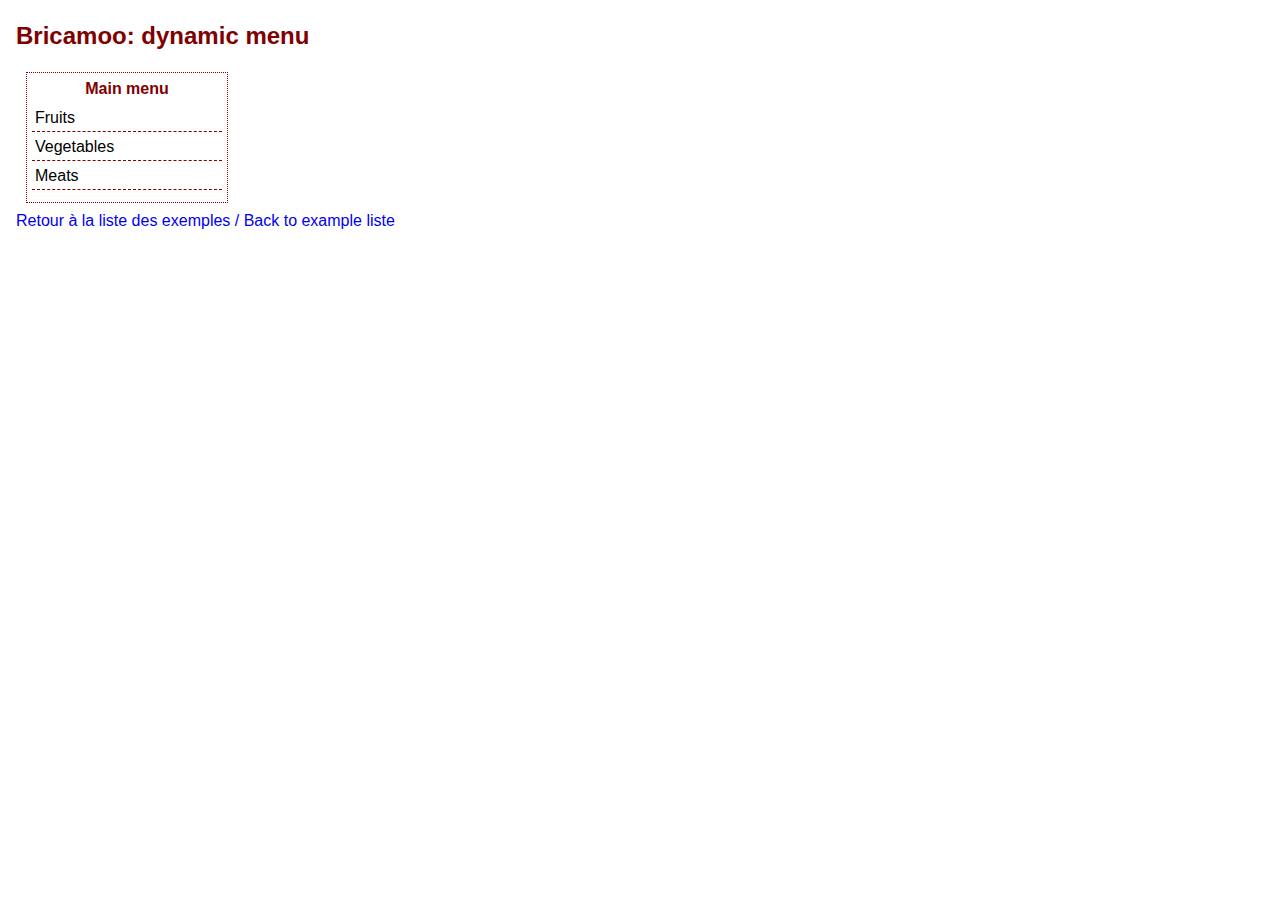
<file: menu.html>
<!DOCTYPE html PUBLIC "-//W3C//DTD XHTML 1.1//EN"
    "http://www.w3.org/TR/xhtml11/DTD/xhtml11.dtd">
<html xmlns="http://www.w3.org/1999/xhtml" xml:lang="fr-FR">
	<head>
		<title>bricamoo tests et exemples</title>
		<link rel="stylesheet" type="text/css" href="stylesheet/bricamoo.css" />
		<link rel="stylesheet" type="text/css" href="stylesheet/menu.css" />
		<script type="text/javascript" src="lib/mootools/mootools-1.2-core.js"></script>
		<script type="text/javascript" src="lib/mootools/mootools-1.2-more.js"></script>
		<script type="text/javascript" src="javascript/bmMenu.js"></script>
		<script type="text/javascript">
			//<![CDATA[
			window.addEvent('domready', function() {
				new bmMenu($('mainMenu'), {delay: 200});
			});
			//]]>
		</script>
	</head>
	<body>
		<h1>Bricamoo: dynamic menu</h1>
		<div id="menu">
			<h2>Main menu</h2>
			<dl id="mainMenu">
				<dt>Fruits</dt>
				<dd>
					<ul>
						<li><a href="#">Banana</a></li>
						<li><a href="#">Apple</a></li>
						<li><a href="#">Orange</a></li>
						<li><a href="#">Pear</a></li>
						<li><a href="#">Cherry</a></li>
					</ul>
				</dd>
				
				<dt>Vegetables</dt>
				<dd>
					<ul>
						<li><a href="#">Salad</a></li>
						<li><a href="#">Carrot</a></li>
						<li><a href="#">Eggplant</a></li>
						<li><a href="#">Zucchini</a></li>
					</ul>		
				</dd>
		
				<dt>Meats</dt>
				<dd>
					<ul>
						<li><a href="#">Veal</a></li>
						<li><a href="#">Pork</a></li>
						<li><a href="#">Beef</a></li>
						<li><a href="#">Lamb</a></li>
					</ul>
				</dd>
			</dl>
		</div>
		<p class="returnLink"><a href="index.html">Retour à la liste des exemples / Back to example liste</a></p>
	</body>
</html>
</file>
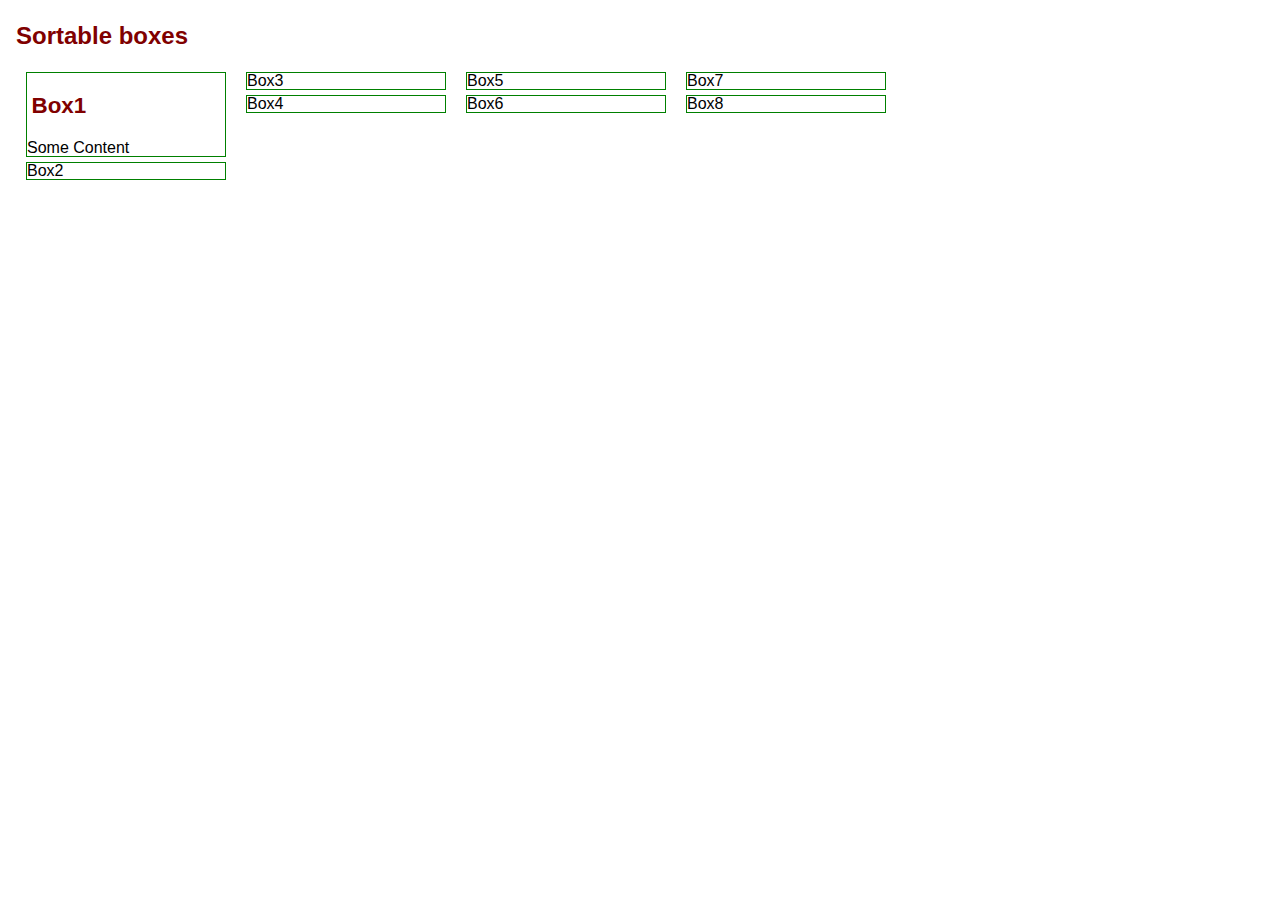
<file: sortableBoxes.html>
<!DOCTYPE html PUBLIC "-//W3C//DTD XHTML 1.1//EN"
    "http://www.w3.org/TR/xhtml11/DTD/xhtml11.dtd">
<html xmlns="http://www.w3.org/1999/xhtml" xml:lang="fr-FR">
	<head>
		<title>bricamoo tests et exemples</title>
		<link rel="stylesheet" type="text/css" href="stylesheet/bricamoo.css" />
		<link rel="stylesheet" type="text/css" href="stylesheet/sortableBoxes.css" />
		<script type="text/javascript" src="lib/mootools/mootools-1.2-core.js"></script>
		<script type="text/javascript" src="lib/mootools/mootools-1.2-more.js"></script>
		<script type="text/javascript">
			//<![CDATA[
			window.addEvent('domready', function() {
				var lists = $$('#boxList .boxCol ul');
				var mySortables = new Sortables(lists, {
					clone : true,
					opacity: 0.5,
					handle: 'h2',
					revert: { duration: 500, transition: Fx.Transitions.Elastic.easeOut }

				});
			});
			// ]]>
		</script>
	</head>
	<body>
		<h1>Sortable boxes</h1>
		<ul id="boxList">
			<li class="boxCol">
				<ul>
					<li>
						<h2>Box1</h2>
						<p>Some Content</p>
					</li>
					<li>Box2</li>
				</ul>
			</li>
			<li class="boxCol">
				<ul>
					<li>Box3</li>
					<li>Box4</li>
				</ul>
			</li>
			<li class="boxCol">
				<ul>
					<li>Box5</li>
					<li>Box6</li>
				</ul>
			</li>
			<li class="boxCol">
				<ul>
					<li>Box7</li>
					<li>Box8</li>
				</ul>
			</li>
		</ul>
	</body>
</html>
</file>
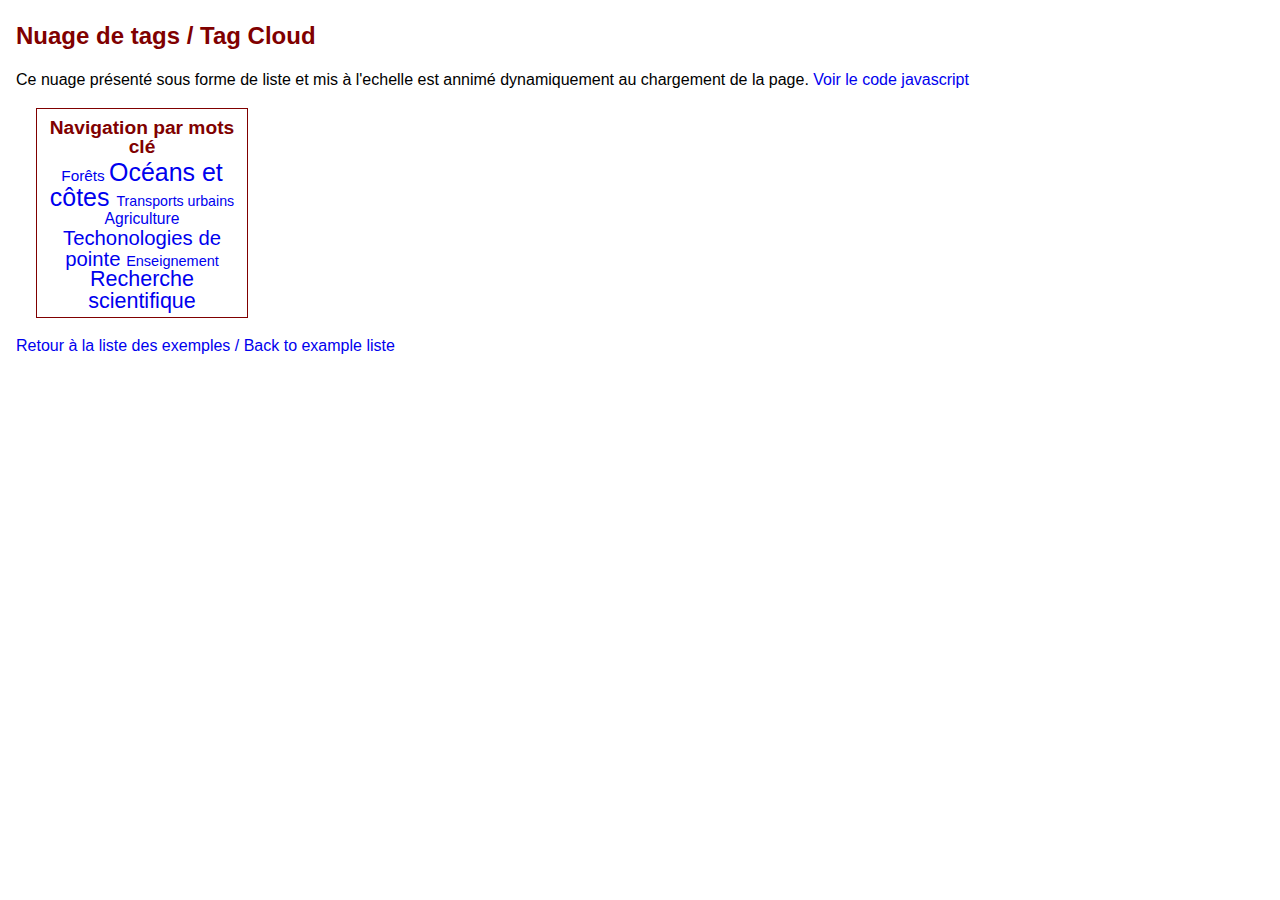
<file: tagcloud.html>
<!DOCTYPE html PUBLIC "-//W3C//DTD XHTML 1.1//EN"
    "http://www.w3.org/TR/xhtml11/DTD/xhtml11.dtd">
<html xmlns="http://www.w3.org/1999/xhtml" xml:lang="fr-FR">
	<head>
		<title>Essai de tagcloud en mootools</title>
		<script type="text/javascript" src="lib/mootools/mootools-1.2-core.js"></script>
		<script type="text/javascript" src="lib/mootools/mootools-1.2-more.js"></script>
		<script type="text/javascript" src="javascript/bmTagCloud.js"></script>
		<script type="text/javascript">
			//<![CDATA[	
			window.addEvent('domready', function() {
				new bmTagCloud($('tagCloud').getElement('ul'), {
					minPercent: 85,
					maxPercent: 150,
					tipFormat: '%%number%% articles pour "%%tag%%"'
				});
			});
			//]]>	
		</script>
		<link rel="stylesheet" type="text/css" href="stylesheet/bricamoo.css" />
		<link rel="stylesheet" type="text/css" href="stylesheet/tagcloud.css" />
	</head>
	<body>
		<h1>Nuage de tags / Tag Cloud</h1>
		<p>Ce nuage présenté sous forme de liste et mis à l'echelle est annimé dynamiquement au chargement de la page. <a href="javascript/tagcloud.js">Voir le code javascript</a></p>
		<div id="tagCloud">
			<h2>Navigation par mots clé</h2>
			<ul>
				<li>
					<a href="#">
						Forêts
						<span>(12)</span>
					</a>
				</li>
				<li>
					<a href="#">
						Océans et côtes
						<span>(76)</span>
					</a>
				</li>
				<li>
					<a href="#">
						Transports urbains
						<span>(4)</span>
					</a>
				</li>
				<li>
					<a href="#">
						Agriculture
						<span>(14)</span>
					</a>
				</li>
				<li>
					<a href="#">
						Techonologies de pointe
						<span>(45)</span>
					</a>
				</li>
				<li>
					<a href="#">
						Enseignement
						<span>(6)</span>
					</a>
				</li>
				<li>
					<a href="#">
						Recherche scientifique
						<span>(53)</span>
					</a>

				</li>
			</ul>
		</div>

		<p class="returnLink"><a href="index.html">Retour à la liste des exemples / Back to example liste</a></p>
	</body>
</html>
</file>
<file: stylesheet/menu.css>
#menu {
	width: 200px;
	margin-left: 10px;
	border: dotted maroon 1px;
	padding-bottom: 10px;
}

#menu h2 {
	font-size: 1em;
	font-weight: bold;
	margin: 0.5em 0;
	text-align: center;
}

#mainMenu {
	padding: 0 5px;
}

#mainMenu dt {
	margin: 2px 0;
	padding: 5px 3px;
	border-bottom: dashed 1px maroon;
}
</file>
<file: stylesheet/sortableBoxes.css>
#boxList .boxCol {
	width: 200px;
	float: left;
	margin: 0 10px;
}

.boxCol li {
	border: solid green 1px;
	margin: 0 0 5px 0;
}

.boxCol li:hover h2 {
	cursor: move;
}
</file>
<file: stylesheet/tagcloud.css>
#tagCloud {
	border: solid maroon 1px;
	width: 200px;
	margin: 20px;
	padding: 5px;
}

#tagCloud h2 {
	font-size: 1.2em;
	margin: 4px 0;
	text-align: center;
}

#tagCloud ul {
	font-size: 1.1em;
	text-align: center;
	margin: 0 auto;
}

#tagCloud li {
	display: inline;
}

#tagCloud li a span {
	display: none;
}
</file>
<file: stylesheet/bricamoo.css>
/* Based on Reset Stylesheet by Eric Meyer (meyerweb.com) */
/* v1.0 | 20080212 */

html, body, div, span, applet, object, iframe,
h1, h2, h3, h4, h5, h6, p, blockquote, pre,
a, abbr, acronym, address, big, cite, code,
del, dfn, em, font, img, ins, kbd, q, s, samp,
small, strike, strong, sub, sup, tt, var,
b, u, i, center,
dl, dt, dd, ol, ul, li,
fieldset, form, label, legend,
table, caption, tbody, tfoot, thead, tr, th, td {
	margin: 0;
	padding: 0;
	border: 0;
	outline: 0;
	font-size: 100%;
	vertical-align: baseline;
	background: transparent;
}

body {
	line-height: 1;
	font-family: verdana, arial, sans-serif;
	margin: 0 1em;
}

ol, ul {
	list-style: none;
}

blockquote, q {
	quotes: none;
}

blockquote:before, blockquote:after,
q:before, q:after {
	content: '';
	content: none;
}

/* remember to define focus styles! */
:focus {
	outline: 0;
}

/* remember to highlight inserts somehow! */
ins {
	text-decoration: none;
}

del {
	text-decoration: line-through;
}

/* tables still need 'cellspacing="0"' in the markup */
table {
	border-collapse: collapse;
	border-spacing: 0;
}

h1, h2, h3, h4, h4, h6 {
	color: maroon;
	font-weight: bold;
}

h1 {
	margin: 1em 0 1em 0em;
	font-size: 150%;
}
h2 {
	margin: 1em 0 1em 0.2em;
	font-size: 140%;
}
h3 {
	margin: 1em 0 1em 0.4em;
	font-size: 130%;
}
h4 {
	margin: 1em 0 1em 0.6em;
	font-size: 120%;
}
h5 {
	margin: 1em 0 1em 0.8em;
	font-size: 110%;
}
h6 {
	margin: 1em 0 1em 1em;
	font-size: 105%;
}


a {
	text-decoration: none;
}

a:hover {
	text-decoration: underline;
}

#exampleList {
	display: list;
	list-style-type: square;
	margin-left: 10px;
}

.front p,
.returnLink {
	margin: 10px 0;
}
</file>
